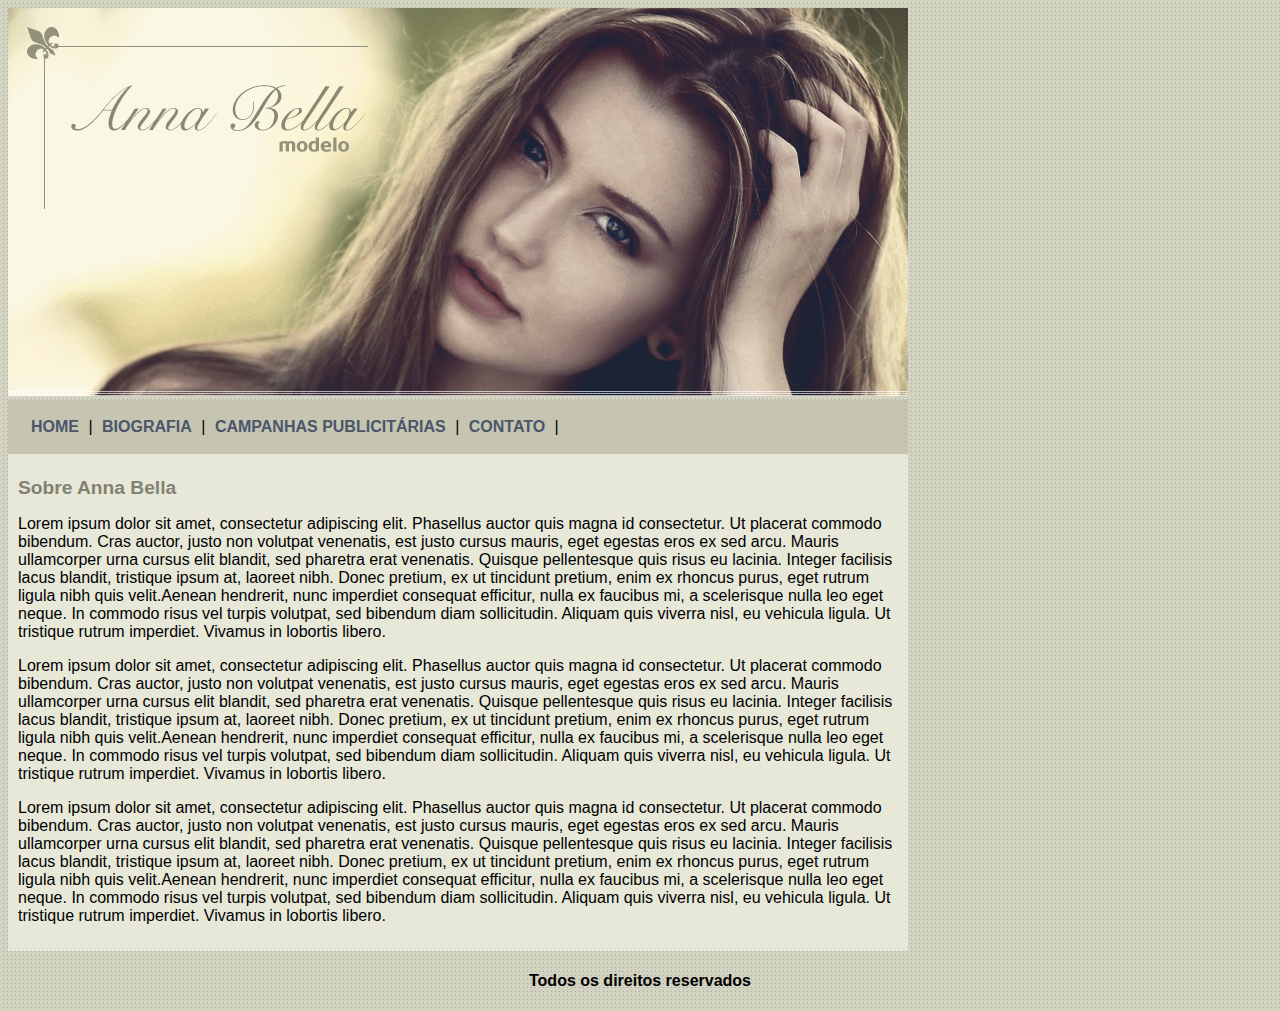
<file: Projeto Anna Bella/index.html>
<!DOCTYPE html>
	<html>
		<head>
			<meta charset="utf-8">
			<meta name="viewport" content="width=device-width, initial-scale=1">
			<title>Anna Bella Oficial</title>
			<link rel="stylesheet" type="text/css" href="Projeto.css">
		</head>

		<body>
			<div id="principal">
				<img src="Imagens/capa.png">
				
				<div id="Menu">
					<a href="">HOME</a> |
					<a href="biografia.html">BIOGRAFIA</a> |
					<a href="campanhas publicitarias.html">CAMPANHAS PUBLICITÁRIAS</a> |
					<a href="contato.html">CONTATO</a> |
				</div>
			
			<div id="conteudo">
				<h1>Sobre Anna Bella</h1> <!--Inicio do Contúdo-->
				<p>
				    Lorem ipsum dolor sit amet, consectetur adipiscing elit. Phasellus auctor quis magna id consectetur. Ut placerat commodo bibendum. Cras auctor, justo non volutpat venenatis, est justo cursus mauris, eget egestas eros ex sed arcu. Mauris ullamcorper urna cursus elit blandit, sed pharetra erat venenatis. Quisque pellentesque quis risus eu lacinia. Integer facilisis lacus blandit, tristique ipsum at, laoreet nibh. Donec pretium, ex ut tincidunt pretium, enim ex rhoncus purus, eget rutrum ligula nibh quis velit.Aenean hendrerit, nunc imperdiet consequat efficitur, nulla ex faucibus mi, a scelerisque nulla leo eget neque. In commodo risus vel turpis volutpat, sed bibendum diam sollicitudin. Aliquam quis viverra nisl, eu vehicula ligula. Ut tristique rutrum imperdiet. Vivamus in lobortis libero.
				</p>

				<p>
				    Lorem ipsum dolor sit amet, consectetur adipiscing elit. Phasellus auctor quis magna id consectetur. Ut placerat commodo bibendum. Cras auctor, justo non volutpat venenatis, est justo cursus mauris, eget egestas eros ex sed arcu. Mauris ullamcorper urna cursus elit blandit, sed pharetra erat venenatis. Quisque pellentesque quis risus eu lacinia. Integer facilisis lacus blandit, tristique ipsum at, laoreet nibh. Donec pretium, ex ut tincidunt pretium, enim ex rhoncus purus, eget rutrum ligula nibh quis velit.Aenean hendrerit, nunc imperdiet consequat efficitur, nulla ex faucibus mi, a scelerisque nulla leo eget neque. In commodo risus vel turpis volutpat, sed bibendum diam sollicitudin. Aliquam quis viverra nisl, eu vehicula ligula. Ut tristique rutrum imperdiet. Vivamus in lobortis libero.
				</p>

				<p>
				   Lorem ipsum dolor sit amet, consectetur adipiscing elit. Phasellus auctor quis magna id consectetur. Ut placerat commodo bibendum. Cras auctor, justo non volutpat venenatis, est justo cursus mauris, eget egestas eros ex sed arcu. Mauris ullamcorper urna cursus elit blandit, sed pharetra erat venenatis. Quisque pellentesque quis risus eu lacinia. Integer facilisis lacus blandit, tristique ipsum at, laoreet nibh. Donec pretium, ex ut tincidunt pretium, enim ex rhoncus purus, eget rutrum ligula nibh quis velit.Aenean hendrerit, nunc imperdiet consequat efficitur, nulla ex faucibus mi, a scelerisque nulla leo eget neque. In commodo risus vel turpis volutpat, sed bibendum diam sollicitudin. Aliquam quis viverra nisl, eu vehicula ligula. Ut tristique rutrum imperdiet. Vivamus in lobortis libero.
				</p>
			</div><!--Final do Conteúdo-->
		    </div>
		    
			<div id="rodape">

				<h4>Todos os direitos reservados</h4>
			</div>

		</body>
	</html>
</file>
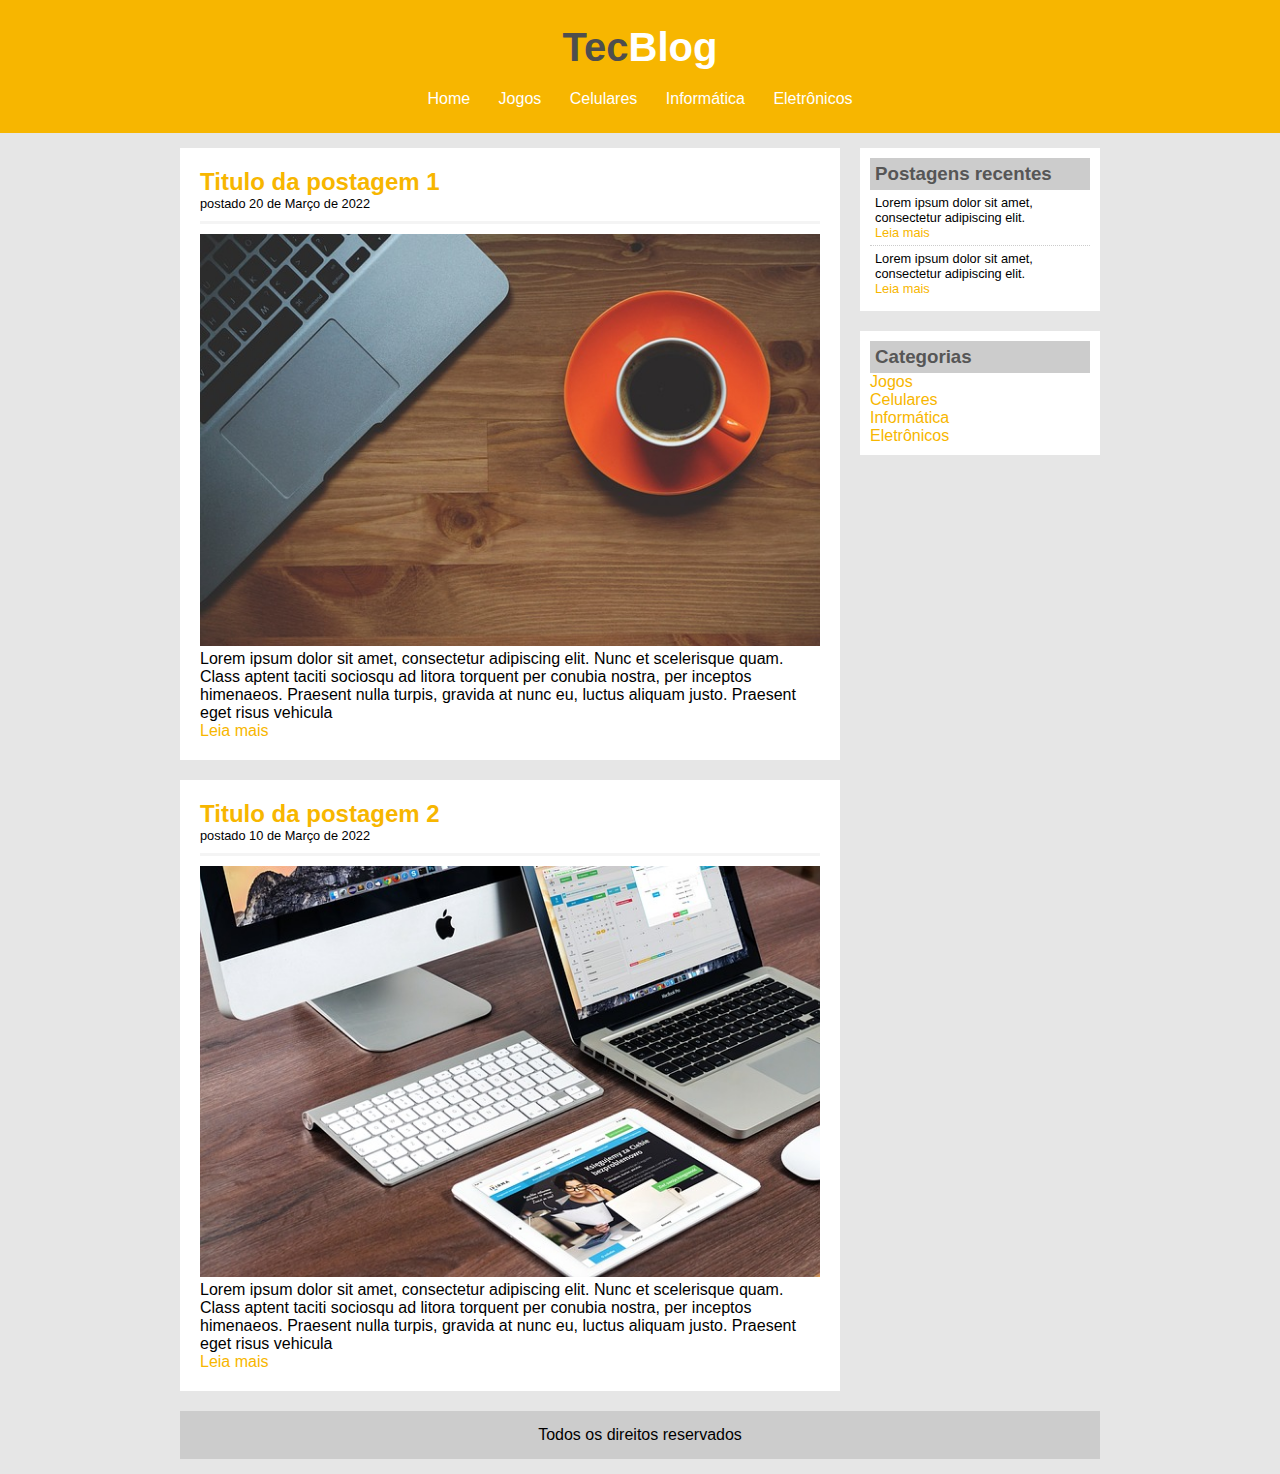
<file: Projeto TecBlog/index.html>
<!DOCTYPE html>
<html lang="pt-br">

<head>
    <meta charset="UTF-8">
    <meta http-equiv="X-UA-Compatible" content="IE=edge">
    <meta name="viewport" content="width=device-width, initial-scale=1.0">
    <title>TecBlog - O seu Blog de Tecnologia</title>
    <link rel="stylesheet" type="text/css" href="css/style.css">
</head>

<body>
    <div id="area-cabecalho">
        <div id="area-logo">
            <h1>Tec<span class="branco">Blog</span></h1>
        </div>
        <div id="area-menu">
            <a href="">Home</a>
            <a href="jogos.html">Jogos</a>
            <a href="celulares.html">Celulares</a>
            <a href="informatica.html">Informática</a>
            <a href="eletronicos.html">Eletrônicos</a>
        </div>
    </div>

    <div id="area-principal">
        <div id="area-postagens">
            <div class="postagem">
                <h2>Titulo da postagem 1</h2>
                <span class="data-postagem">postado 20 de Março de 2022</span>
                <img width="620px" src="Imagens/imagem1.jpg">
                <p>
                    Lorem ipsum dolor sit amet, consectetur adipiscing elit. Nunc et scelerisque quam. Class aptent
                    taciti sociosqu ad litora torquent per conubia nostra, per inceptos himenaeos. Praesent nulla
                    turpis, gravida at nunc eu, luctus aliquam justo. Praesent eget risus vehicula
                </p>
                <a href="">Leia mais</a>
            </div>

            <div class="postagem">
                <h2>Titulo da postagem 2</h2>
                <span class="data-postagem">postado 10 de Março de 2022</span>
                <img width="620px" src="Imagens/imagem2.jpg">
                <p>
                    Lorem ipsum dolor sit amet, consectetur adipiscing elit. Nunc et scelerisque quam. Class aptent
                    taciti sociosqu ad litora torquent per conubia nostra, per inceptos himenaeos. Praesent nulla
                    turpis, gravida at nunc eu, luctus aliquam justo. Praesent eget risus vehicula
                </p>
                <a href="">Leia mais</a>
            </div>
        </div>
        

        <div id="area-lateral">
            <div class="conteudo-lateral">
                <h3>Postagens recentes</h3>
                <div class="postagem-lateral">
                    <p>
                    Lorem ipsum dolor sit amet, consectetur adipiscing elit.
                    </p>
                    <a href="">Leia mais</a>
                </div>    

                <div class="postagem-lateral" style="border-bottom: none;">
                    <p>
                    Lorem ipsum dolor sit amet, consectetur adipiscing elit.
                    </p>
                    <a href="">Leia mais</a>
                    
                </div>
            </div>
            <div class="conteudo-lateral">
                <h3>Categorias</h3>
                <a href="">Jogos</a><br>
                <a href="">Celulares</a><br>
                <a href="">Informática</a><br>
                <a href="">Eletrônicos</a><br>
                
            </div>

    </div>

        <div id="rodape">
            Todos os direitos reservados
        </div>

    </div>

</body>

</html>
</file>
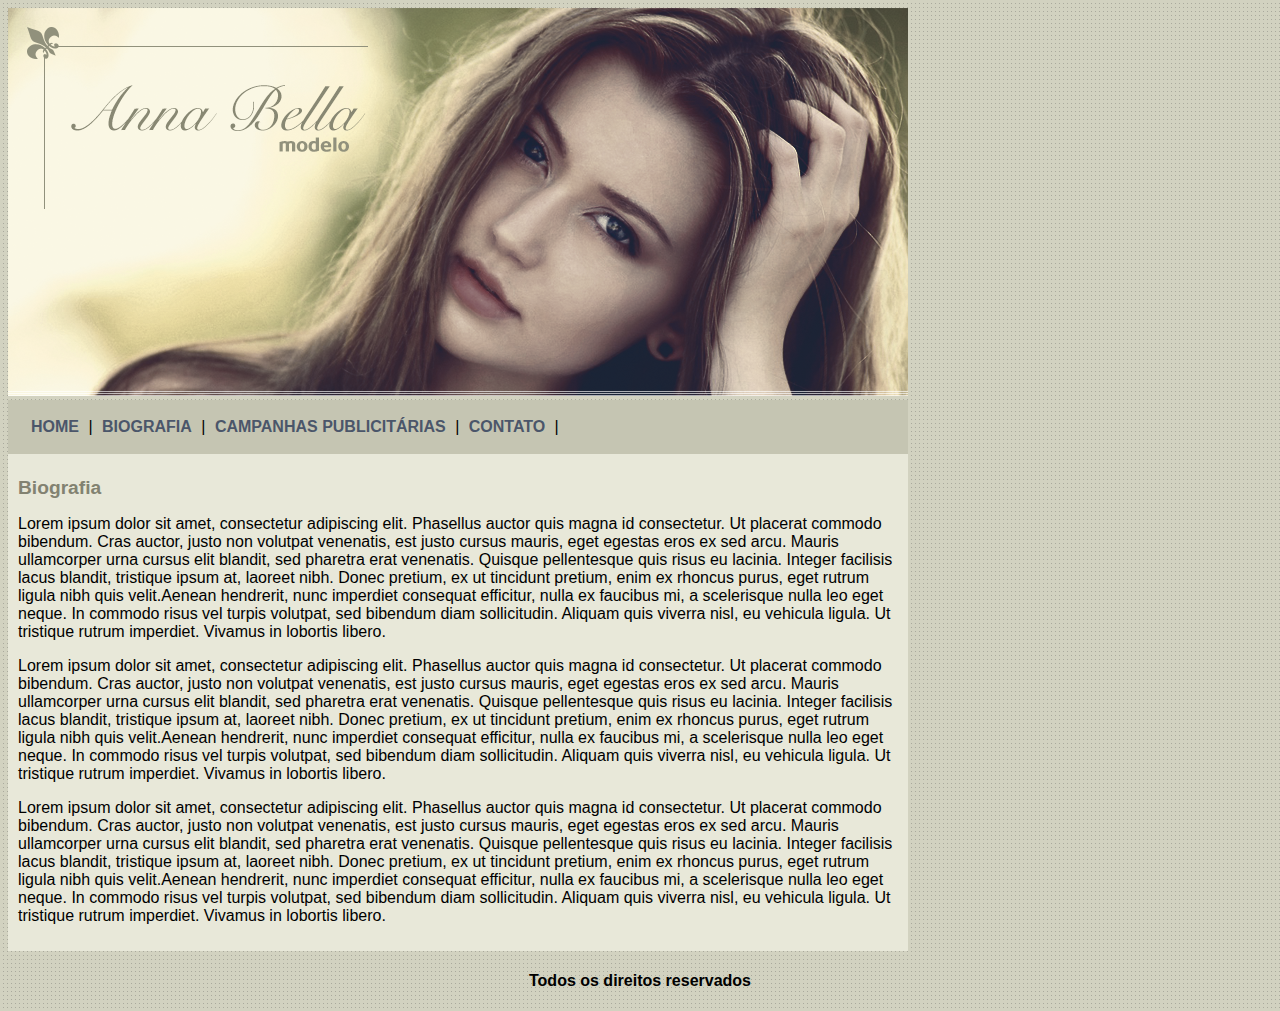
<file: Projeto Anna Bella/biografia.html>
<!DOCTYPE html>
	<html>
		<head>
			<meta charset="utf-8">
			<meta name="viewport" content="width=device-width, initial-scale=1">
			<title>Anna Bella Biografia</title>
			<link rel="stylesheet" type="text/css" href="Projeto.css">
		</head>

		<body>
			<div id="principal">
				<img src="Imagens/capa.png">
				
				<div id="Menu">
					<a href="index.html">HOME</a> |
					<a href="">BIOGRAFIA</a> |
					<a href="campanhas publicitarias.html">CAMPANHAS PUBLICITÁRIAS</a> |
					<a href="contato.html">CONTATO</a> |
				</div>
			
			<div id="conteudo">
				<h1>Biografia</h1> <!--Inicio do Contúdo-->
				<p>
				    Lorem ipsum dolor sit amet, consectetur adipiscing elit. Phasellus auctor quis magna id consectetur. Ut placerat commodo bibendum. Cras auctor, justo non volutpat venenatis, est justo cursus mauris, eget egestas eros ex sed arcu. Mauris ullamcorper urna cursus elit blandit, sed pharetra erat venenatis. Quisque pellentesque quis risus eu lacinia. Integer facilisis lacus blandit, tristique ipsum at, laoreet nibh. Donec pretium, ex ut tincidunt pretium, enim ex rhoncus purus, eget rutrum ligula nibh quis velit.Aenean hendrerit, nunc imperdiet consequat efficitur, nulla ex faucibus mi, a scelerisque nulla leo eget neque. In commodo risus vel turpis volutpat, sed bibendum diam sollicitudin. Aliquam quis viverra nisl, eu vehicula ligula. Ut tristique rutrum imperdiet. Vivamus in lobortis libero.
				</p>

				<p>
				    Lorem ipsum dolor sit amet, consectetur adipiscing elit. Phasellus auctor quis magna id consectetur. Ut placerat commodo bibendum. Cras auctor, justo non volutpat venenatis, est justo cursus mauris, eget egestas eros ex sed arcu. Mauris ullamcorper urna cursus elit blandit, sed pharetra erat venenatis. Quisque pellentesque quis risus eu lacinia. Integer facilisis lacus blandit, tristique ipsum at, laoreet nibh. Donec pretium, ex ut tincidunt pretium, enim ex rhoncus purus, eget rutrum ligula nibh quis velit.Aenean hendrerit, nunc imperdiet consequat efficitur, nulla ex faucibus mi, a scelerisque nulla leo eget neque. In commodo risus vel turpis volutpat, sed bibendum diam sollicitudin. Aliquam quis viverra nisl, eu vehicula ligula. Ut tristique rutrum imperdiet. Vivamus in lobortis libero.
				</p>

				<p>
				   Lorem ipsum dolor sit amet, consectetur adipiscing elit. Phasellus auctor quis magna id consectetur. Ut placerat commodo bibendum. Cras auctor, justo non volutpat venenatis, est justo cursus mauris, eget egestas eros ex sed arcu. Mauris ullamcorper urna cursus elit blandit, sed pharetra erat venenatis. Quisque pellentesque quis risus eu lacinia. Integer facilisis lacus blandit, tristique ipsum at, laoreet nibh. Donec pretium, ex ut tincidunt pretium, enim ex rhoncus purus, eget rutrum ligula nibh quis velit.Aenean hendrerit, nunc imperdiet consequat efficitur, nulla ex faucibus mi, a scelerisque nulla leo eget neque. In commodo risus vel turpis volutpat, sed bibendum diam sollicitudin. Aliquam quis viverra nisl, eu vehicula ligula. Ut tristique rutrum imperdiet. Vivamus in lobortis libero.
				</p>
			</div><!--Final do Conteúdo-->
		    </div>
		    
			<div id="rodape">
				<h4>Todos os direitos reservados</h4>
			</div>

		</body>
	</html>
</file>
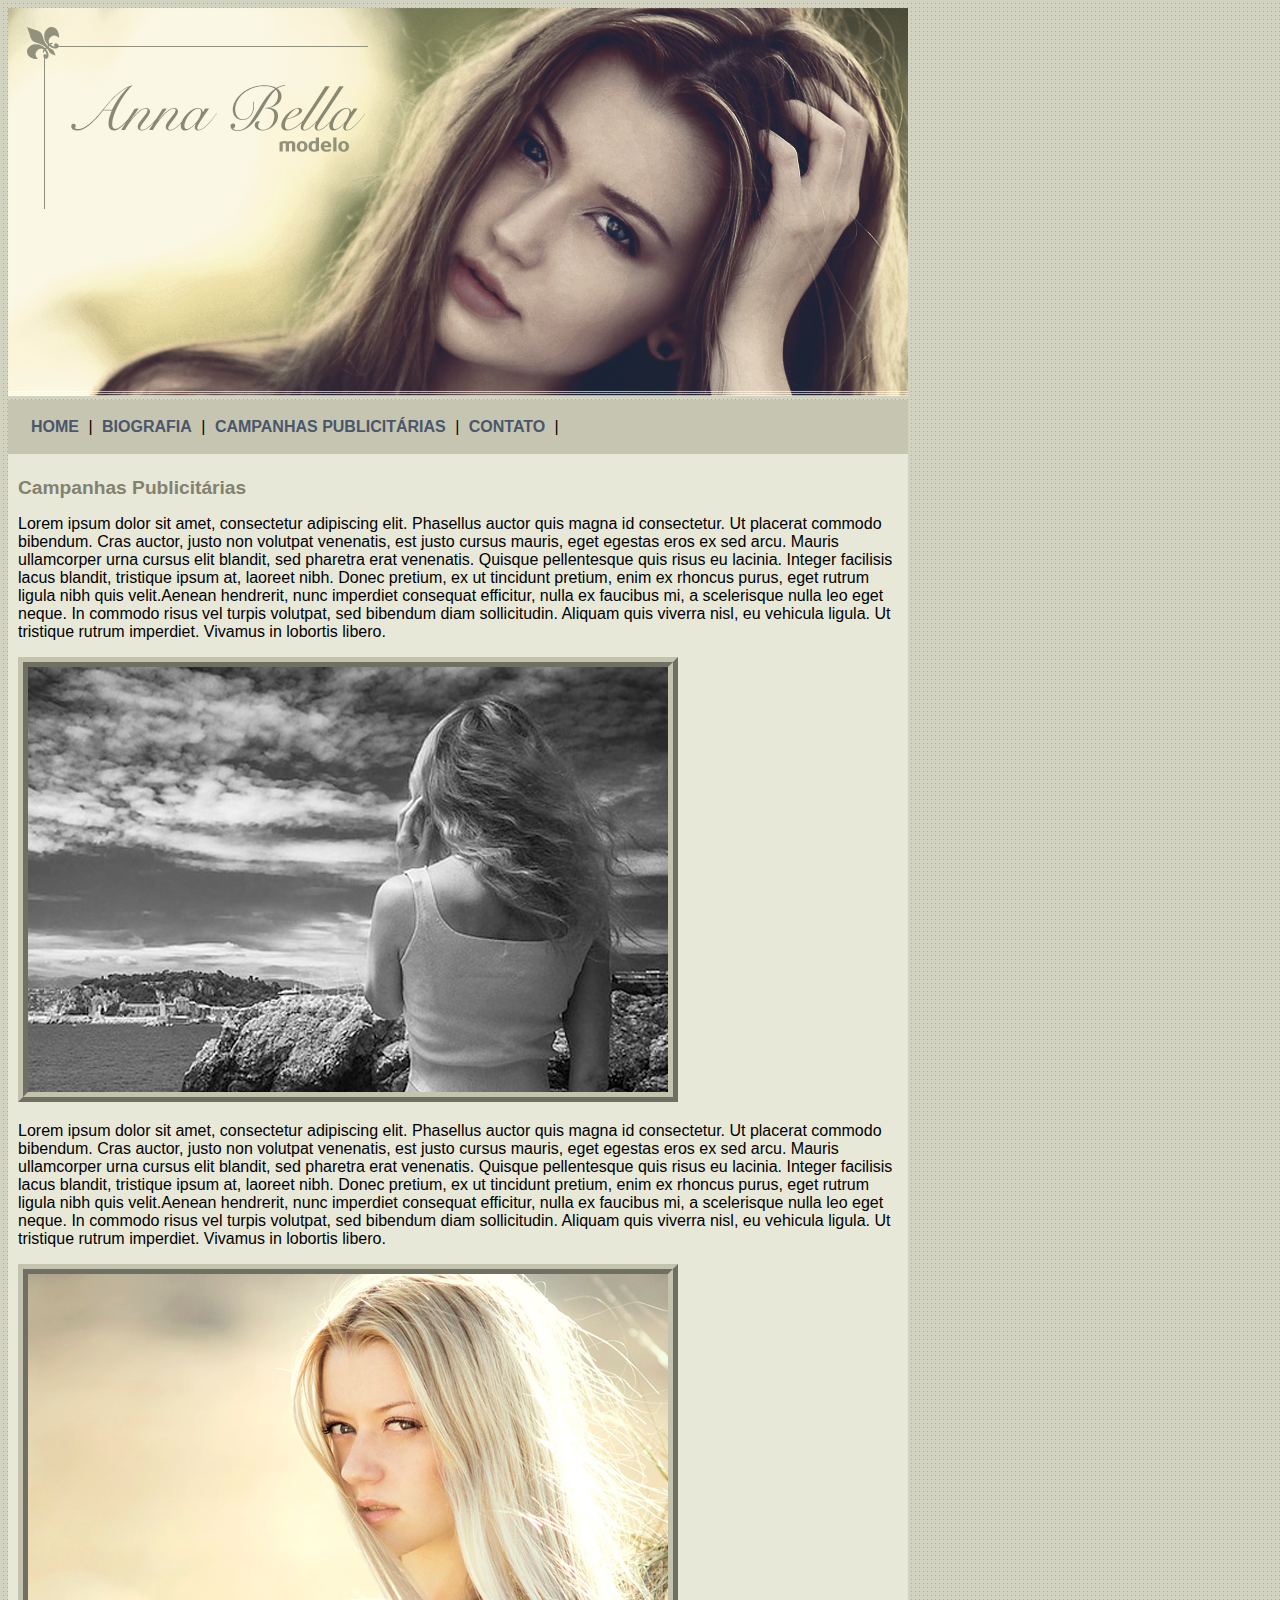
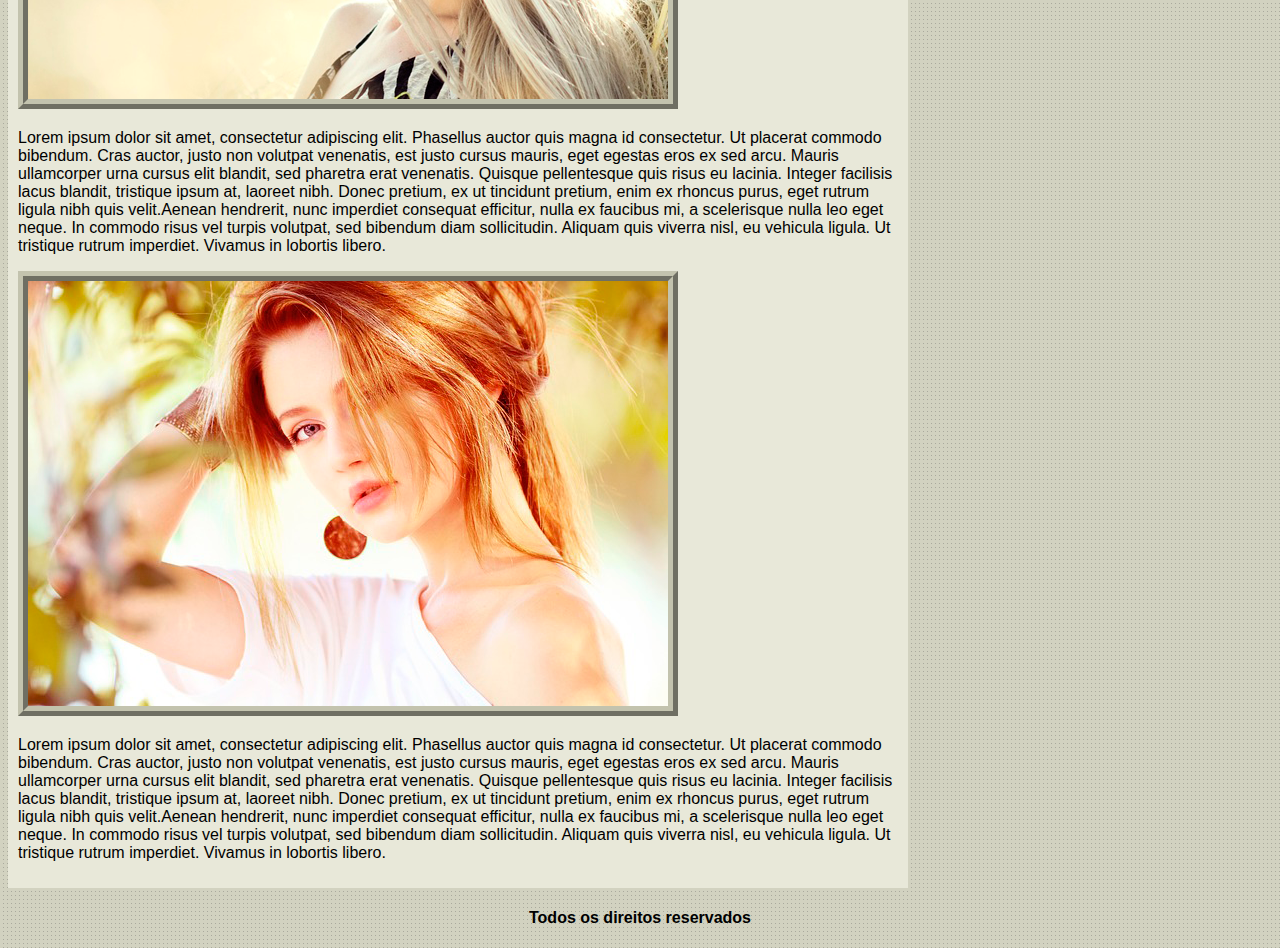
<file: Projeto Anna Bella/campanhas publicitarias.html>
<!DOCTYPE html>
	<html>
		<head>
			<meta charset="utf-8">
			<meta name="viewport" content="width=device-width, initial-scale=1">
			<title>Anna Bella Campanhas Publicitárias</title>
			<link rel="stylesheet" type="text/css" href="Projeto.css">
		</head>

		<body>
			<div id="principal">
				<img src="Imagens/capa.png">
				
				<div id="Menu">
					<a href="index.html">HOME</a> |
					<a href="biografia.html">BIOGRAFIA</a> |
					<a href="">CAMPANHAS PUBLICITÁRIAS</a> |
					<a href="contato.html">CONTATO</a> |
				
			</div>
			<div id="conteudo">
				<h1>Campanhas Publicitárias</h1> <!--Inicio do Contúdo-->
				<p>
				    Lorem ipsum dolor sit amet, consectetur adipiscing elit. Phasellus auctor quis magna id consectetur. Ut placerat commodo bibendum. Cras auctor, justo non volutpat venenatis, est justo cursus mauris, eget egestas eros ex sed arcu. Mauris ullamcorper urna cursus elit blandit, sed pharetra erat venenatis. Quisque pellentesque quis risus eu lacinia. Integer facilisis lacus blandit, tristique ipsum at, laoreet nibh. Donec pretium, ex ut tincidunt pretium, enim ex rhoncus purus, eget rutrum ligula nibh quis velit.Aenean hendrerit, nunc imperdiet consequat efficitur, nulla ex faucibus mi, a scelerisque nulla leo eget neque. In commodo risus vel turpis volutpat, sed bibendum diam sollicitudin. Aliquam quis viverra nisl, eu vehicula ligula. Ut tristique rutrum imperdiet. Vivamus in lobortis libero.
				</p>
                    <img class="img-campanha" src="Imagens/foto1.png">
				<p>
				    Lorem ipsum dolor sit amet, consectetur adipiscing elit. Phasellus auctor quis magna id consectetur. Ut placerat commodo bibendum. Cras auctor, justo non volutpat venenatis, est justo cursus mauris, eget egestas eros ex sed arcu. Mauris ullamcorper urna cursus elit blandit, sed pharetra erat venenatis. Quisque pellentesque quis risus eu lacinia. Integer facilisis lacus blandit, tristique ipsum at, laoreet nibh. Donec pretium, ex ut tincidunt pretium, enim ex rhoncus purus, eget rutrum ligula nibh quis velit.Aenean hendrerit, nunc imperdiet consequat efficitur, nulla ex faucibus mi, a scelerisque nulla leo eget neque. In commodo risus vel turpis volutpat, sed bibendum diam sollicitudin. Aliquam quis viverra nisl, eu vehicula ligula. Ut tristique rutrum imperdiet. Vivamus in lobortis libero.
				</p>
                    <img class="img-campanha" src="Imagens/foto2.png">
				<p>
				   Lorem ipsum dolor sit amet, consectetur adipiscing elit. Phasellus auctor quis magna id consectetur. Ut placerat commodo bibendum. Cras auctor, justo non volutpat venenatis, est justo cursus mauris, eget egestas eros ex sed arcu. Mauris ullamcorper urna cursus elit blandit, sed pharetra erat venenatis. Quisque pellentesque quis risus eu lacinia. Integer facilisis lacus blandit, tristique ipsum at, laoreet nibh. Donec pretium, ex ut tincidunt pretium, enim ex rhoncus purus, eget rutrum ligula nibh quis velit.Aenean hendrerit, nunc imperdiet consequat efficitur, nulla ex faucibus mi, a scelerisque nulla leo eget neque. In commodo risus vel turpis volutpat, sed bibendum diam sollicitudin. Aliquam quis viverra nisl, eu vehicula ligula. Ut tristique rutrum imperdiet. Vivamus in lobortis libero.
				</p>

				   <img class="img-campanha" src="Imagens/foto3.png">
				
				<p>
				   Lorem ipsum dolor sit amet, consectetur adipiscing elit. Phasellus auctor quis magna id consectetur. Ut placerat commodo bibendum. Cras auctor, justo non volutpat venenatis, est justo cursus mauris, eget egestas eros ex sed arcu. Mauris ullamcorper urna cursus elit blandit, sed pharetra erat venenatis. Quisque pellentesque quis risus eu lacinia. Integer facilisis lacus blandit, tristique ipsum at, laoreet nibh. Donec pretium, ex ut tincidunt pretium, enim ex rhoncus purus, eget rutrum ligula nibh quis velit.Aenean hendrerit, nunc imperdiet consequat efficitur, nulla ex faucibus mi, a scelerisque nulla leo eget neque. In commodo risus vel turpis volutpat, sed bibendum diam sollicitudin. Aliquam quis viverra nisl, eu vehicula ligula. Ut tristique rutrum imperdiet. Vivamus in lobortis libero.
				</p>
			</div><!--Final do Conteúdo-->
		    </div>

			<div id="rodape">
				<h4>Todos os direitos reservados</h4>
			</div>

		</body>
	</html>
</file>
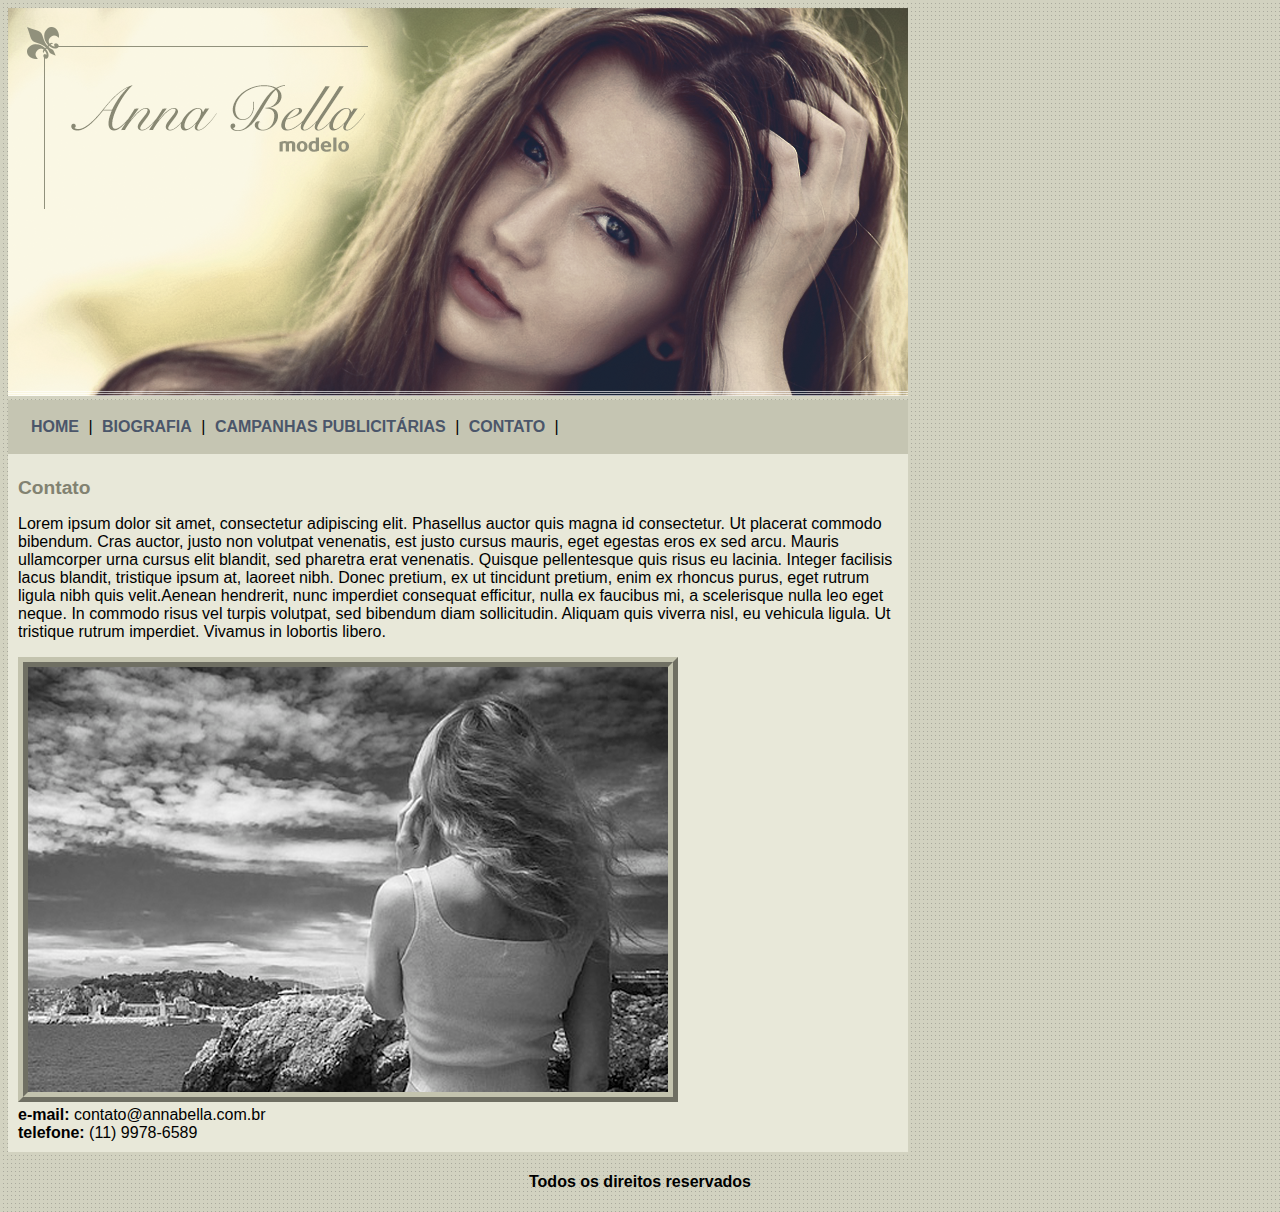
<file: Projeto Anna Bella/contato.html>
<!DOCTYPE html>
	<html>
		<head>
			<meta charset="utf-8">
			<meta name="viewport" content="width=device-width, initial-scale=1">
			<title>Anna Bella Contato</title>
			<link rel="stylesheet" type="text/css" href="Projeto.css">
		</head>

		<body>
			<div id="principal">
				<img src="Imagens/capa.png">
				
				<div id="Menu">
					<a href="index.html">HOME</a> |
					<a href="biografia.html">BIOGRAFIA</a> |
					<a href="">CAMPANHAS PUBLICITÁRIAS</a> |
					<a href="contato.html">CONTATO</a> |
				
			</div>
			<div id="conteudo">
				<h1>Contato</h1> <!--Inicio do Contúdo-->
				<p>
				    Lorem ipsum dolor sit amet, consectetur adipiscing elit. Phasellus auctor quis magna id consectetur. Ut placerat commodo bibendum. Cras auctor, justo non volutpat venenatis, est justo cursus mauris, eget egestas eros ex sed arcu. Mauris ullamcorper urna cursus elit blandit, sed pharetra erat venenatis. Quisque pellentesque quis risus eu lacinia. Integer facilisis lacus blandit, tristique ipsum at, laoreet nibh. Donec pretium, ex ut tincidunt pretium, enim ex rhoncus purus, eget rutrum ligula nibh quis velit.Aenean hendrerit, nunc imperdiet consequat efficitur, nulla ex faucibus mi, a scelerisque nulla leo eget neque. In commodo risus vel turpis volutpat, sed bibendum diam sollicitudin. Aliquam quis viverra nisl, eu vehicula ligula. Ut tristique rutrum imperdiet. Vivamus in lobortis libero.
				</p>
                    <img class="img-campanha" src="Imagens/foto1.png">

                    <div>
                    	<strong>e-mail:</strong> contato@annabella.com.br <br>
                        <strong>telefone:</strong> (11) 9978-6589
                    </div>
				
			</div><!--Final do Conteúdo-->
		    </div>

			<div id="rodape">
				<h4>Todos os direitos reservados</h4>
			</div>

		</body>
	</html>
</file>
<file: Projeto Anna Bella/Projeto.css>
body{
	background: #d2d2c1 url(Imagens/fundo.png);
	font: 16px Arial , Helvetica , sans-serif;
}

a{
	color: #4b566a;
	text-decoration: none;
	font-weight: bold;
	padding: 5px;
}

h1{
	color: #828271;
	font-size: 1.2em;
}

#principal{
	width: 900px;
}

#Menu{
	background: #c5c5b2;
	padding: 18px;
}

#conteudo{
	background: #e8e8d9;
	padding: 10px;
}

#rodape{
	text-align: center;
}

.img-campanha{
	border: 10px ridge #c3c3ae ;
}
</file>
<file: Projeto TecBlog/css/style.css>
/*
***Limpar Formatações Padrão***
*/
*{
    margin: 0px;
    padding: 0px;
}

body{
    font-size: 1em;
    font-family: 'Trebuchet MS', 'Helvetica', sans-serif;
    background: #e6e6e6;
}

/*
***Layout***
*/

#area-cabecalho{
    background-color:#f7b600 ;
    padding: 15px;
    text-align: center;

}

#area-logo, #area-menu{
    padding: 10px;
}

#area-principal{
    width: 920px;
    margin: 0px auto;
    padding: 15px;
}

#area-postagens{
    width: 660px;
    float: left;
}

#area-lateral{
    width: 240px;
    float: right;
}

.postagem{
    padding: 20px;
    margin-bottom: 20px;
    background: white;
}

.conteudo-lateral{
    background-color: white;
    padding: 10px;
    margin-bottom: 20px;
}
.postagem-lateral{
    font-size: 0.8em;
    padding: 5px;
    border-bottom: 1px dotted #CCC;
}

#rodape{
    clear: both;
    text-align: center;
    padding: 15px;
    background-color: #CCC;
}


/*
***Formatação do Menu***
*/

a{
    text-decoration: none;
}

a:link, a:visited{
    color: #f7b600;
}

a:hover{
    text-decoration: underline;
}

#area-cabecalho a:link, #area-cabecalho a:visited{
    color: #fff;
    padding: 8px 12px;
}

#area-cabecalho a:hover{
    color: #f7b600;
    background-color: #fff;
    text-decoration: none;
}

/*
***Formatações em Geral***
*/

h1{
    color: #4e4e4e;
    font-size: 2.5em;
}

h2{
    color: #f7b600;
}

h3{
    color: #565656;
    background-color: #CCC;
    padding: 5px;
}

.branco{
    color: white;
}

.data-postagem{
    font-size: 0.8em;
    border-bottom: solid #f4f4f4;
    padding-bottom: 10px;
    margin-bottom: 10px;
    display: block;
}
</file>
